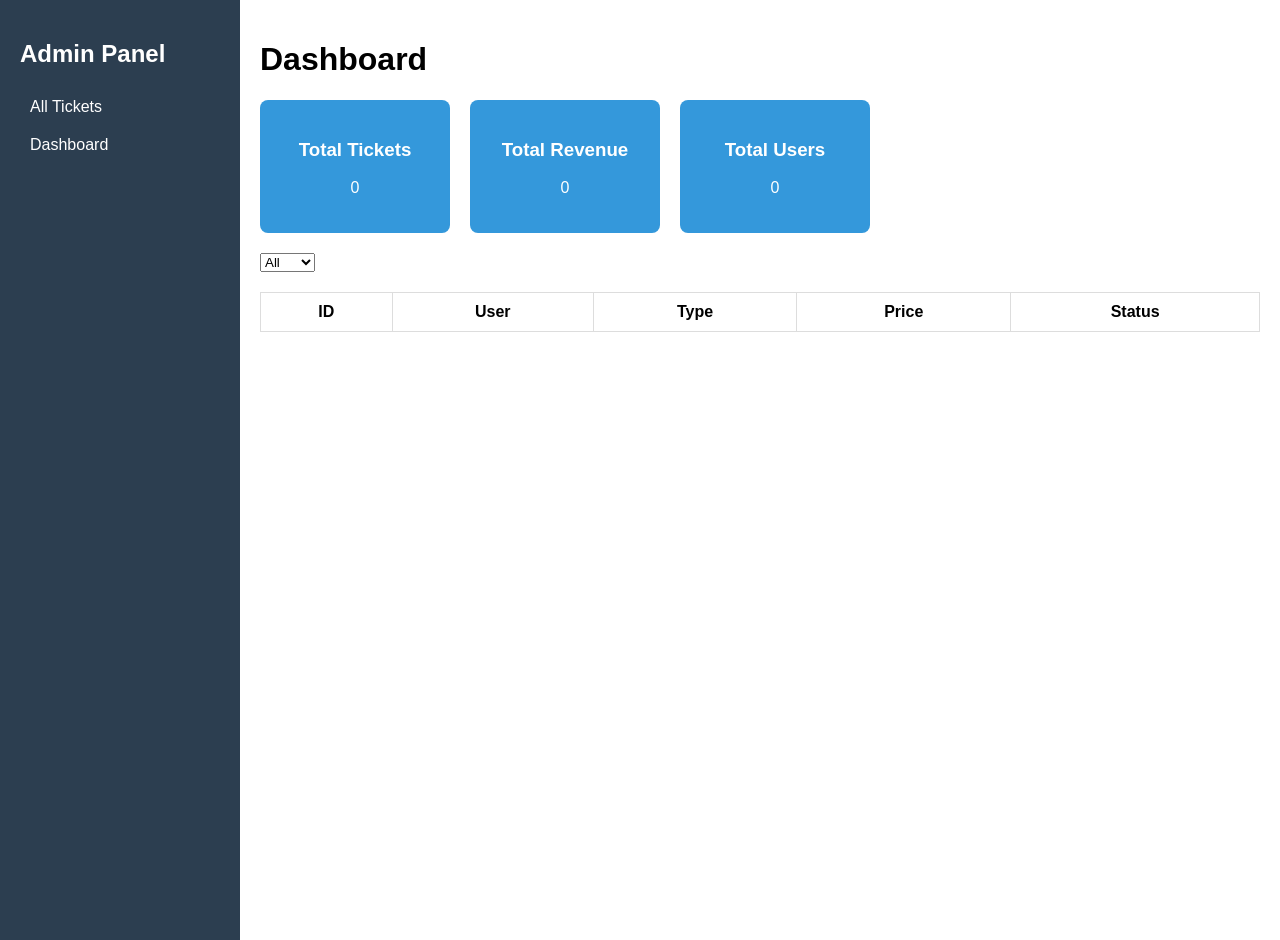
<file: AdminPanel/index.html>
<!DOCTYPE html>
<html>
<head>
    <title>Admin Dashboard</title>
    <link rel="stylesheet" href="style.css">
</head>
<body>

<div class="sidebar">
    <h2>Admin Panel</h2>
    <ul>
        <li onclick="loadTickets()">All Tickets</li>
        <li onclick="loadStats()">Dashboard</li>
    </ul>
</div>

<div class="main">

    <h1>Dashboard</h1>

    <!-- Stats -->
    <div class="cards">
        <div class="card">
            <h3>Total Tickets</h3>
            <p id="totalTickets">0</p>
        </div>

        <div class="card">
            <h3>Total Revenue</h3>
            <p id="totalRevenue">0</p>
        </div>

        <div class="card">
            <h3>Total Users</h3>
            <p id="totalUsers">0</p>
        </div>
    </div>

    <!-- Filter -->
    <div class="filter">
        <select id="typeFilter" onchange="filterTickets()">
            <option value="ALL">All</option>
            <option value="BUS">Bus</option>
            <option value="TRAIN">Train</option>
            <option value="FLIGHT">Flight</option>
        </select>
    </div>

    <!-- Table -->
    <table>
        <thead>
            <tr>
                <th>ID</th>
                <th>User</th>
                <th>Type</th>
                <th>Price</th>
                <th>Status</th>
            </tr>
        </thead>
        <tbody id="ticketTable"></tbody>
    </table>

</div>

<script src="script.js"></script>
<script src="/AdminPanel/script.js"></script>
</body>
</html>
</file>
<file: AdminPanel/style.css>
body { margin:0; font-family: Arial; display:flex; }
.sidebar { width:200px; background:#2c3e50; color:white; height:100vh; padding:20px; }
.sidebar ul { list-style:none; padding:0; }
.sidebar li { padding:10px; cursor:pointer; }
.sidebar li:hover { background:#34495e; }
.main { flex:1; padding:20px; }
.cards { display:flex; gap:20px; margin-bottom:20px; }
.card { background:#3498db; color:white; padding:20px; border-radius:8px; width:150px; text-align:center; }
table { width:100%; border-collapse:collapse; margin-top:20px; }
th, td { border:1px solid #ddd; padding:10px; text-align:center; }
.filter { margin-top:20px; }
</file>
